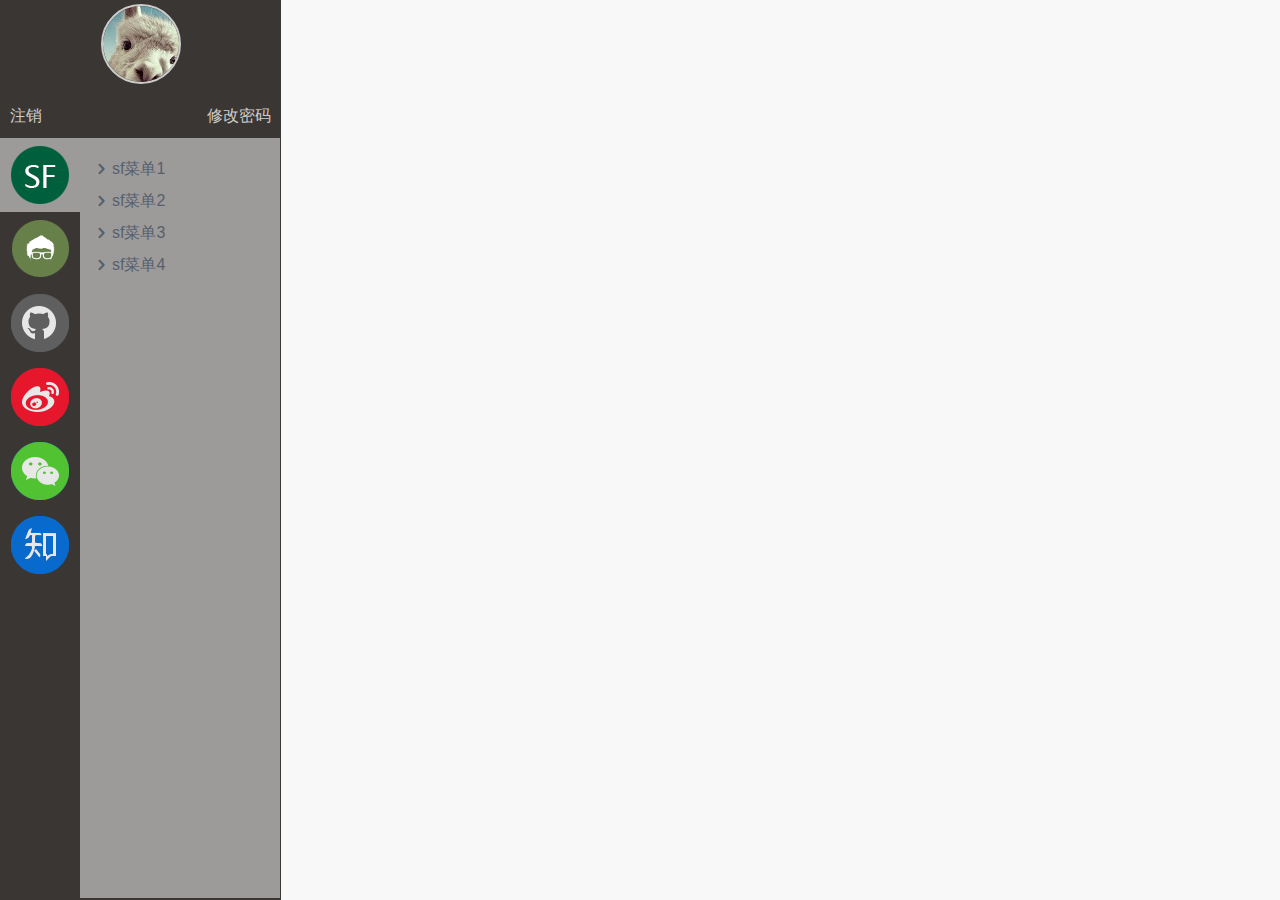
<file: index.html>
<!DOCTYPE html>
<html>
<head>
<meta charset="utf-8">
<meta http-equiv="X-UA-Compatible" content="IE=edge">
<meta name="viewport"
	content="width=device-width, initial-scale=1.0, maximum-scale=1.0, user-scalable=0" />
<title>测试</title>
<meta name="description" content="">
<link rel="stylesheet" href="css/product.css">
</head>
<body>
	<aside class="sidebar">
		<div class="sidebar-top">
			<div class="circular-portrait">
				<a class="sidebar-avatar" href="#!"> 
					<img id="sidebar-avatar-img" alt="" src="img/avatar.jpg"/>
				</a>
			</div>
			<div class="base-info">
				<div class="l-btn">
					<span>
						<a href="#!">注销</a>
					</span>
				</div>
				<div class="r-btn">
					<span>
						<a href="#!">修改密码</a>
					</span>
				</div>
			</div>
		</div>
		<div class="sidebar-left">		
			<ul class="sidebar-tags">
				<li class="sidebar-tag active" data-filter="sf"><img src="img/SF.png"/></li>
				<li class="sidebar-tag" data-filter="gb"><img src="img/gb.png"/></li>
				<li class="sidebar-tag" data-filter="github"><img src="img/github.png"/></li>
				<li class="sidebar-tag" data-filter="weibo"><img src="img/weibo.png"/></li>
				<li class="sidebar-tag" data-filter="weixin"><img src="img/weixin.png"/></li>
				<li class="sidebar-tag" data-filter="zhihu"><img src="img/zhihu.png"/></li>
			</ul>
		</div>
		<div class="sidebar-right">
			<nav class="toc">
				<a class="toc-link" data-tags="sf" href="#!">sf菜单1</a>
				<a class="toc-link" data-tags="sf" href="#!">sf菜单2</a>
				<a class="toc-link" data-tags="gb" href="#!">gb菜单1</a>
				<a class="toc-link" data-tags="zhihu" href="#!">zhihu菜单1</a>
				<a class="toc-link" data-tags="gb" href="#!">gb菜单2</a>
				<a class="toc-link" data-tags="gb" href="#!">gb菜单3</a>
				<a class="toc-link" data-tags="gb" href="#!">gb菜单4</a>
				<a class="toc-link" data-tags="gb" href="#!">gb菜单5</a>
				<a class="toc-link" data-tags="gb" href="#!">gb菜单6</a>
				<a class="toc-link" data-tags="gb" href="#!">gb菜单7</a>
				<a class="toc-link" data-tags="gb" href="#!">gb菜单8</a>
				<a class="toc-link" data-tags="zhihu" href="#!">zhihu菜单2</a>
				<a class="toc-link" data-tags="zhihu" href="#!">zhihu菜单3</a>
				<a class="toc-link" data-tags="weixin" href="#!">weixin菜单1</a>
				<a class="toc-link" data-tags="weixin" href="#!">weixin菜单2</a>
				<a class="toc-link" data-tags="weibo" href="#!">weibo菜单1</a>
				<a class="toc-link" data-tags="weibo" href="#!">weibo菜单2</a>
				<a class="toc-link" data-tags="weibo" href="#!">weibo菜单3</a>
				<a class="toc-link" data-tags="weibo" href="#!">weibo菜单4</a>
				<a class="toc-link" data-tags="weibo" href="#!">weibo菜单5</a>
				<a class="toc-link" data-tags="weibo" href="#!">weibo菜单6</a>
				<a class="toc-link" data-tags="weibo" href="#!">weibo菜单7</a>
				<a class="toc-link" data-tags="weixin" href="#!">weixin菜单3</a>
				<a class="toc-link" data-tags="github" href="#!">github菜单1</a>
				<a class="toc-link" data-tags="github" href="#!">github菜单2</a>
				<a class="toc-link" data-tags="github" href="#!">github菜单3</a>
				<a class="toc-link" data-tags="weixin" href="#!">weixin菜单4</a>
				<a class="toc-link" data-tags="sf" href="#!">sf菜单3</a>
				<a class="toc-link" data-tags="sf" href="#!">sf菜单4</a>
			</nav>
		</div>
	</aside>
	<script src="js/jquery-2.1.3.min.js"></script>
	<script src="js/main.js"></script>
</body>
</html>
</file>
<file: css/product.css>
@font-face {
	font-family: 'icomoon';
	src: url("../fonts/icomoon.eot?-oxan25");
	src: url("../fonts/icomoon.eot?#iefix-oxan25")
		format("embedded-opentype"),
		url("../fonts/icomoon.woff?-oxan25") format("woff"),
		url("../fonts/icomoon.ttf?-oxan25") format("truetype"),
		url("../fonts/icomoon.svg?-oxan25#icomoon") format("svg");
	font-weight: normal;
	font-style: normal
}

.toc-link:before
	{
	font-family: 'icomoon';
	speak: none;
	font-style: normal;
	font-weight: normal;
	font-variant: normal;
	text-transform: none;
	line-height: 1;
	-webkit-font-smoothing: antialiased;
	-moz-osx-font-smoothing: grayscale
}

.toc-link:before {
	content: "\e600"
}

*,*:before,*:after {
	box-sizing: border-box
}

html {
	height: 100%
}

body {
	position: relative;
	width: 100%;
	height: 100%;
	margin: 0;
	color: #283444;
	font: 400 16px/1 "Open Sans", "Hiragino Sans GB", sans-serif;
	background: #F8F8F8;
	-webkit-font-smoothing: subpixel-antialiased;
	overflow: hidden
}

.sidebar {
	position: absolute;
	top: 0;
	bottom: 0;
	left: 0;
	z-index: 20;
	width: 281px;
	/*background: linear-gradient(136deg, #C2E987, #309E85);*/
	background: #3a3633;
	background: -moz-linear-gradient(left, #3a3633 100%, #2a2725 100%);
	background: -webkit-gradient(linear, left top, right top, color-stop(100%, #3a3633),
		color-stop(100%, #2a2725));
	background: -webkit-linear-gradient(left, #3a3633 100%, #2a2725 100%);
	background: -o-linear-gradient(left, #3a3633 100%, #2a2725 100%);
	background: -ms-linear-gradient(left, #3a3633 100%, #2a2725 100%);
	background: linear-gradient(to right, #3a3633 100%, #2a2725 100%);
	overflow: hidden;
	transition: left .35s cubic-bezier(.77, 0, .175, 1), transform .35s
		cubic-bezier(.77, 0, .175, 1);
	user-select: none
}

.sidebar-top{
	top:0;
	width:100%;
	text-align:center;
	padding-top:4px
}

.circular-portrait {
	position: relative;
	display: block;
	width: 80px;
	height:80px;
	margin: 0 auto 1.5vh;
	border: 2px solid rgba(255, 255, 255, 0.75);
	border-radius: 50%;
	overflow: hidden
}
.base-info {
	width:100%;
	height:40px;
	display:block
}

.base-info .l-btn {
	width:50%;
	height:100%;
	float:left;
	padding-top:10px
}

.base-info .l-btn  span,.base-info .r-btn  span {
	width:100%:
	height:100%;
	display:block
}

.base-info .l-btn  span {
	text-align:left;
	padding-left:10px
}

.base-info .r-btn  span { 
	padding-right:10px;
	text-align:right
}

.base-info .r-btn {
	width:50%;
	height:100%;
	float:left;
	padding-top:10px
}

.base-info .l-btn  span a,.base-info .r-btn  span a {
	text-decoration:none;
	color:rgba(255, 255, 255, 0.75)
}

.sidebar-left {
	float: left;
	width: 80px;
	height: 100%
}

.sidebar-right {
	float: left;
	width: 200px;
	height: 100%
}

.sidebar-avatar-img {
	display: block;
	width: 100%
}

.sidebar-tags {
	margin: 0;
	padding: 0;
	list-style: none;
	/*border-top: 1px solid rgba(255, 255, 255, 0.5)*/
}

.sidebar-tag {
	font-size: 17px;
	line-height: 50%;
	text-align: center;
	color: rgba(255, 255, 255, 0.7);
	/*border-bottom: 1px solid rgba(255, 255, 255, 0.5);*/
	transition: color .15s linear, box-shadow .3s
		cubic-bezier(.77, 0, .175, 1);
	cursor: pointer;
	padding-top:5px;
	padding-bottom:5px;
}


.sidebar-tag:hover {
	color: rgba(255, 255, 255, 0.85);
	/*box-shadow: inset 6px 0 0 rgba(255, 255, 255, 0.5)*/
}

.sidebar-tag.active {
	color: rgba(255, 255, 255, 0.85);
	box-shadow: inset 170px 0 0 rgba(255, 255, 255, 0.5)
}

.toc {
	height: calc(100% - 140px);
	padding-top: 15px;
	background: rgba(255, 255, 255, 0.5);
	overflow-y: auto;
	-webkit-overflow-scrolling: touch
}

.toc:after {
	content: "";
	float: left;
	clear: both;
	width: 100%;
	height: 10px
}

.toc::-webkit-scrollbar {
	width: 3px
}

.toc::-webkit-scrollbar-thumb {
	background: #283444
}

.toc-link {
	position: relative;
	float: left;
	clear: both;
	margin: 5px 0;
	padding: 0 15px 0 32px;
	font-size: 16px;
	line-height: 22px;
	white-space: nowrap;
	text-decoration: none;
	text-overflow: ellipsis;
	color: #55606F;
	overflow: hidden;
	outline: none
}

.toc-link:before {
	position: absolute;
	top: 2px;
	left: 12px;
	z-index: 1;
	font-size: 18px;
	/*color: #309E85;*/
	transition: transform .15s linear
}

.toc-link:visited:before {
	color: #55606F
}

.toc-link:hover:before {
	animation: joggle .6s linear
}
</file>
